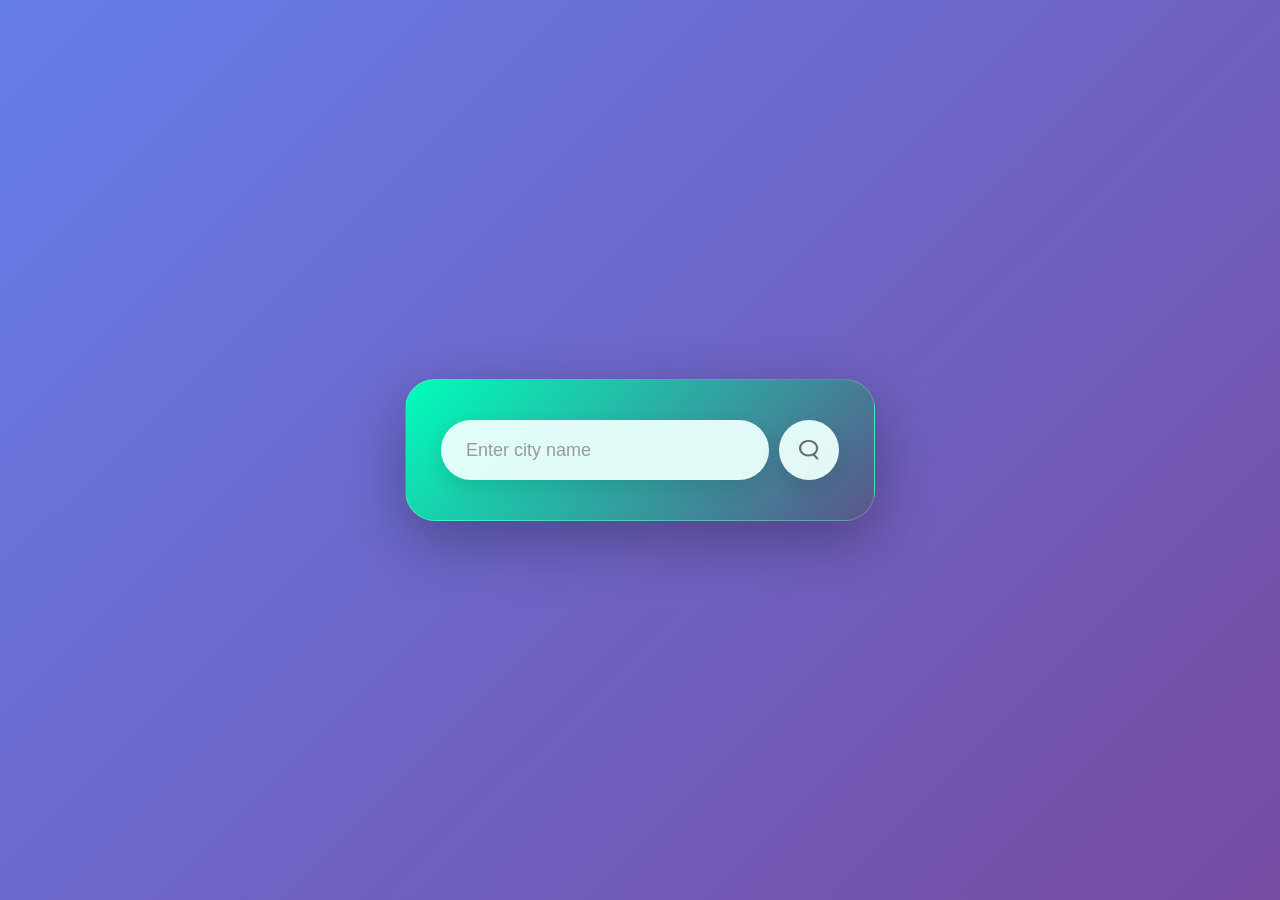
<file: index.html>
<!DOCTYPE html>
<html lang="en">

<head>
    <meta charset="UTF-8">
    <meta name="viewport" content="width=device-width, initial-scale=1.0">
    <link rel="stylesheet" href="style.css">
    <title>Weather App</title>
</head>

<body>

    <div class="card">
        <div class="search">
            <input type="text" placeholder="Enter city name" spellcheck="false">
            <button type="button" title="Search"><img src="images/search.png" alt=""></button>
        </div>
        <div class="error">
            <p>Invalid city name</p>
        </div>
        <div class="weather">
            <img src="images/rain.png" class="weather-icon" title="Weather Icon">
            <h1 class="temp">22°C</h1>
            <h2 class="city">New Delhi</h2>
            <div class="details">
                <div class="col">
                    <img src="images/humidity.png" title="Humidity Icon">
                    <div>
                        <p class="humidity">50%</p>
                        <p>Humidity</p>
                    </div>
                </div>

                <div class="col">
                    <img src="images/wind.png" title="Wind Icon">
                    <div>
                        <p class="wind">15 km/h</p>
                        <p>Wind Speed</p>
                    </div>
                </div>
            </div>
        </div>
    </div>

    <script>
        const geocodingUrl = "https://geocoding-api.open-meteo.com/v1/search?name=";
        const weatherUrl = "https://api.open-meteo.com/v1/forecast?current_weather=true&hourly=relativehumidity_2m&temperature_unit=celsius&windspeed_unit=kmh&timezone=auto";

        const searchbox = document.querySelector(".search input");
        const searchbtn = document.querySelector(".search button");
        const weathericon = document.querySelector(".weather-icon");

        async function checkWeather(city) {
            if (!city) return;

            try {
                const geocodeResponse = await fetch(geocodingUrl + encodeURIComponent(city));
                const geoData = await geocodeResponse.json();

                if (!geoData.results || geoData.results.length === 0) {
                    showError();
                    return;
                }

                const location = geoData.results[0];
                const weatherResponse = await fetch(`${weatherUrl}&latitude=${location.latitude}&longitude=${location.longitude}`);
                const weatherData = await weatherResponse.json();

                if (!weatherData.current_weather) {
                    showError();
                    return;
                }

                const currentTime = weatherData.current_weather.time;
                const humidityValue = getNearestHumidity(currentTime, weatherData.hourly.time, weatherData.hourly.relativehumidity_2m);

                document.querySelector(".city").innerHTML = `${location.name}${location.country ? ", " + location.country : ""}`;
                document.querySelector(".temp").innerHTML = Math.round(weatherData.current_weather.temperature) + "°C";
                document.querySelector(".humidity").innerHTML = humidityValue !== null ? humidityValue + "%" : "N/A";
                document.querySelector(".wind").innerHTML = Math.round(weatherData.current_weather.windspeed) + " km/h";
                weathericon.src = getWeatherIcon(weatherData.current_weather.weathercode);

                document.querySelector(".weather").style.display = "block";
                document.querySelector(".error").style.display = "none";
            }
            catch (error) {
                console.error(error);
                showError();
            }
        }

        function getWeatherIcon(code) {
            if (code === 0) return "images/clear.png";
            if ([1, 2, 3].includes(code)) return "images/clouds.png";
            if ([45, 48].includes(code)) return "images/mist.png";
            if ([51, 53, 55, 61, 63, 65, 80, 81, 82, 95, 96, 99].includes(code)) return "images/rain.png";
            if ([56, 57, 66, 67].includes(code)) return "images/drizzle.png";
            if ([71, 73, 75, 77, 85, 86].includes(code)) return "images/clouds.png";
            return "images/clouds.png";
        }

        function getNearestHumidity(currentTime, times, humidity) {
            if (!times || !humidity || times.length === 0 || humidity.length === 0) {
                return null;
            }

            const target = Date.parse(currentTime);
            if (Number.isNaN(target)) {
                return null;
            }

            let nearestValue = null;
            let nearestDiff = Infinity;

            times.forEach((time, index) => {
                const parsed = Date.parse(time);
                if (Number.isNaN(parsed)) {
                    return;
                }

                const diff = Math.abs(parsed - target);
                if (diff < nearestDiff) {
                    nearestDiff = diff;
                    nearestValue = humidity[index];
                }
            });

            return nearestValue !== undefined ? nearestValue : null;
        }

        function showError() {
            document.querySelector(".error").style.display = "block";
            document.querySelector(".weather").style.display = "none";
        }

        searchbtn.addEventListener("click", () => {
            checkWeather(searchbox.value);
        });

        searchbox.addEventListener("keyup", (event) => {
            if (event.key === "Enter") {
                checkWeather(searchbox.value);
            }
        });

    </script>
</body>

</html>
</file>
<file: style.css>
* {
  margin: 0;
  padding: 0;
  font-family: "Poppins", sans-serif;
  box-sizing: border-box;
}

@import url("https://fonts.googleapis.com/css2?family=Poppins:wght@300;400;500;600;700&display=swap");

body {
  background: linear-gradient(135deg, #667eea 0%, #764ba2 100%);
  min-height: 100vh;
  display: flex;
  justify-content: center;
  align-items: center;
  padding: 20px;
}

.card {
  width: 100%;
  max-width: 470px;
  background: linear-gradient(135deg, #00feba 0%, #5b548a 100%);
  color: #fff;
  border-radius: 30px;
  padding: 40px 35px;
  text-align: center;
  box-shadow: 0 20px 60px rgba(0, 0, 0, 0.3);
  -webkit-backdrop-filter: blur(10px);
  backdrop-filter: blur(10px);
  border: 1px solid rgba(255, 255, 255, 0.2);
  transition: transform 0.3s ease, box-shadow 0.3s ease;
  animation: slideDown 0.6s ease-out;
}
.search {
  width: 100%;
  display: flex;
  align-items: center;
  justify-content: center;
  gap: 10px;
  animation: fadeIn 0.8s ease-out 0.2s backwards;
  position: relative;
}

.search input {
  border: none;
  outline: none;
  background: rgba(235, 255, 252, 0.95);
  color: #333;
  padding: 12px 25px;
  height: 60px;
  border-radius: 33px;
  flex: 1;
  font-size: 18px;
  transition: all 0.3s ease;
  box-shadow: 0 8px 20px rgba(0, 0, 0, 0.1);
}

.search input:hover {
  background: #fff;
  box-shadow: 0 12px 30px rgba(0, 0, 0, 0.15);
  transform: translateY(-2px);
}

.search input:focus {
  background: #fff;
  box-shadow: 0 12px 30px rgba(0, 0, 0, 0.2);
  transform: translateY(-2px);
}

.search input::placeholder {
  color: #999;
}

.search button {
  border: none;
  outline: none;
  background: rgba(235, 255, 252, 0.95);
  border-radius: 50%;
  width: 60px;
  height: 60px;
  cursor: pointer;
  display: flex;
  align-items: center;
  justify-content: center;
  transition: all 0.3s ease;
  box-shadow: 0 8px 20px rgba(0, 0, 0, 0.1);
}

.search button:hover {
  background: #fff;
  transform: scale(1.1);
  box-shadow: 0 12px 30px rgba(0, 0, 0, 0.2);
}

.search button:active {
  transform: scale(0.95);
}

.search button img {
  width: 20px;
  height: 20px;
}
.weather-icon {
  width: 170px;
  margin-top: 30px;
  filter: drop-shadow(0 10px 20px rgba(0, 0, 0, 0.2));
  animation: float 3s ease-in-out infinite;
}

.weather {
  display: none;
  animation: fadeIn 0.6s ease-out;
}

.weather h1 {
  font-size: 80px;
  font-weight: 600;
  margin: 20px 0 0 0;
  text-shadow: 0 5px 15px rgba(0, 0, 0, 0.2);
  letter-spacing: -2px;
}

.weather h2 {
  font-size: 40px;
  font-weight: 400;
  margin: -5px 0 0 0;
  opacity: 0.95;
}

.details {
  display: flex;
  align-items: center;
  justify-content: space-around;
  padding: 20px;
  margin-top: 40px;
  background: rgba(255, 255, 255, 0.15);
  border-radius: 20px;
  -webkit-backdrop-filter: blur(10px);
  backdrop-filter: blur(10px);
  border: 1px solid rgba(255, 255, 255, 0.2);
}

.col {
  display: flex;
  align-items: center;
  text-align: left;
  gap: 12px;
  transition: transform 0.3s ease;
}

.col:hover {
  transform: translateY(-3px);
}

.col img {
  width: 50px;
  height: 50px;
  background: rgba(255, 255, 255, 0.2);
  padding: 8px;
  border-radius: 12px;
  transition: all 0.3s ease;
}

.col:hover img {
  background: rgba(255, 255, 255, 0.3);
  transform: scale(1.1);
}

.humidity,
.wind {
  font-size: 24px;
  font-weight: 600;
  margin: 4px 0 -4px 0;
}

.col p:last-child {
  font-size: 13px;
  opacity: 0.85;
  font-weight: 300;
}
.error {
  text-align: center;
  display: none;
  font-size: 16px;
  color: #fff;
  background: rgba(255, 67, 67, 0.2);
  padding: 15px 20px;
  border-radius: 15px;
  margin-top: 15px;
  border-left: 4px solid #ff4343;
  animation: shake 0.5s ease-in-out, fadeIn 0.4s ease-out;
}

.error p {
  margin: 0;
  font-weight: 500;
}

.suggestions {
  position: absolute;
  top: 100%;
  left: 0;
  right: 0;
  background: rgba(255, 255, 255, 0.95);
  border-radius: 10px;
  max-height: 200px;
  overflow-y: auto;
  display: none;
  z-index: 10;
  box-shadow: 0 8px 20px rgba(0, 0, 0, 0.1);
}

.suggestions div {
  padding: 10px;
  cursor: pointer;
  color: #333;
  border-bottom: 1px solid rgba(0, 0, 0, 0.1);
  transition: background 0.2s ease;
}

.suggestions div:hover {
  background: rgba(0, 254, 186, 0.2);
}

.suggestions div:last-child {
  border-bottom: none;
}

/* Animations */
@keyframes slideDown {
  from {
    opacity: 0;
    transform: translateY(-30px);
  }
  to {
    opacity: 1;
    transform: translateY(0);
  }
}

@keyframes fadeIn {
  from {
    opacity: 0;
  }
  to {
    opacity: 1;
  }
}

@keyframes float {
  0%, 100% {
    transform: translateY(0px);
  }
  50% {
    transform: translateY(-10px);
  }
}

@keyframes shake {
  0%, 100% {
    transform: translateX(0);
  }
  25% {
    transform: translateX(-10px);
  }
  75% {
    transform: translateX(10px);
  }
}

/* Responsive Design */
@media (max-width: 600px) {
  .card {
    padding: 30px 20px;
  }

  .weather h1 {
    font-size: 60px;
  }

  .weather h2 {
    font-size: 30px;
  }

  .details {
    flex-direction: column;
    gap: 20px;
  }

  .col {
    width: 100%;
    justify-content: flex-start;
  }

  .search input {
    font-size: 16px;
    padding: 10px 20px;
  }

  .humidity,
  .wind {
    font-size: 20px;
  }
}

html {
  scroll-behavior: smooth;
}

::-webkit-scrollbar {
  width: 8px;
}

::-webkit-scrollbar-track {
  background: rgba(0, 0, 0, 0.1);
}

::-webkit-scrollbar-thumb {
  background: rgba(0, 254, 186, 0.5);
  border-radius: 4px;
}

::-webkit-scrollbar-thumb:hover {
  background: rgba(0, 254, 186, 0.8);
}
</file>
